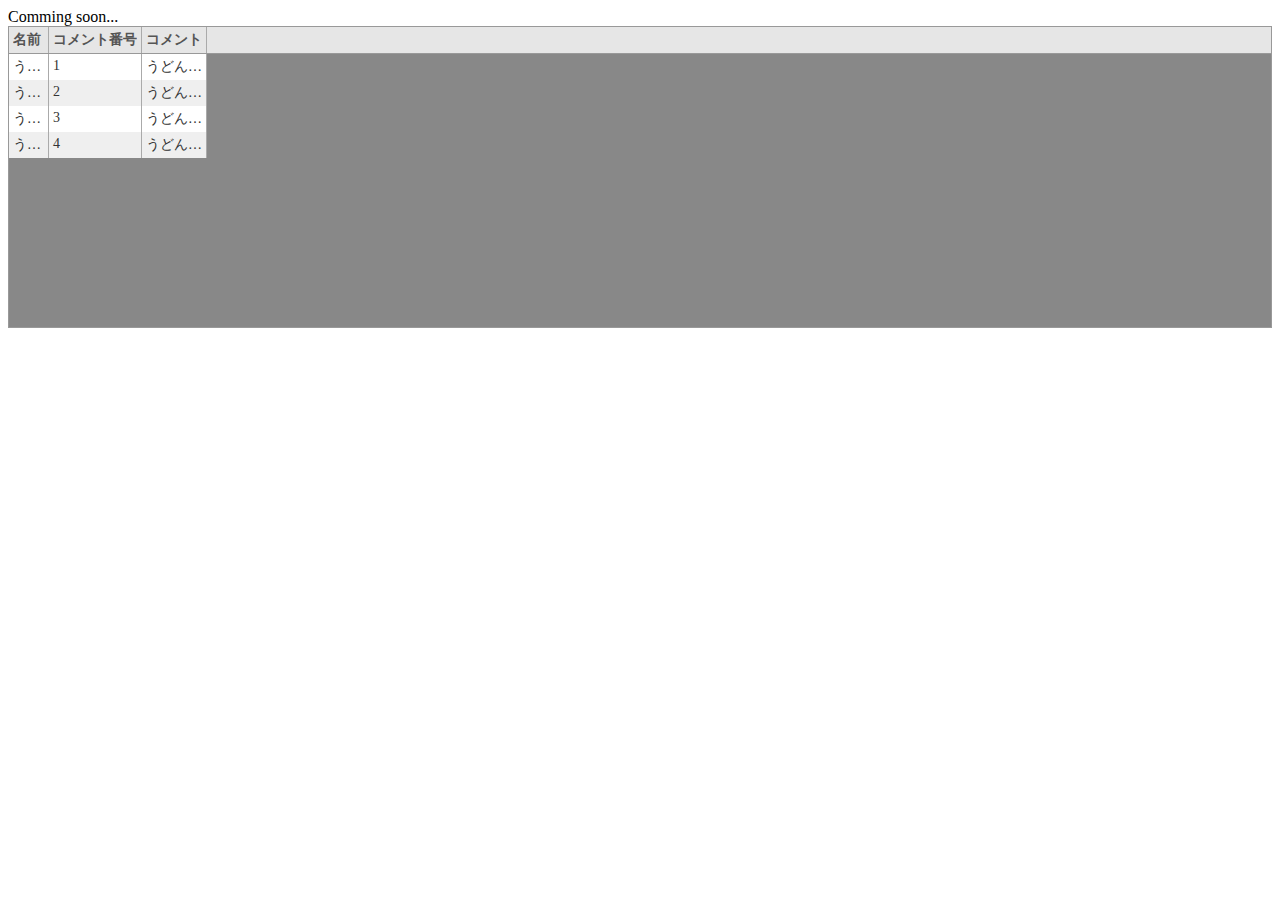
<file: source/viewer/viewer.html>
<!DOCTYPE html>
<html>
<head>
	<title>ネコメントビューア</title>
	<script   src="js/jquery-2.2.4.min.js"></script>
    <script   src="js/jquery-ui.min.js"></script>

    <link rel="stylesheet" href="css/tabulator.css">
    <script type="text/javascript" src="js/tabulator.js"></script>
    <script src="js/viwewr.js"></script>
</head>
<body>
Comming soon...
<div id="comment-area"></div>
</body>
</html>
</file>
<file: source/viewer/css/tabulator.css>
.tabulator {
  position: relative;
  border: 1px solid #999;
  background-color: #888;
  font-size: 14px;
  text-align: left;
  overflow: hidden;
}
.tabulator .tabulator-header {
  position: relative;
  box-sizing: border-box;
  width: 100%;
  border-bottom: 1px solid #999;
  background-color: #e6e6e6;
  color: #555;
  font-weight: bold;
  white-space: nowrap;
  overflow: hidden;
  -moz-user-select: none;
  -khtml-user-select: none;
  -webkit-user-select: none;
  -o-user-select: none;
}
.tabulator .tabulator-header .tabulator-col {
  display: inline-block;
}
.tabulator .tabulator-header .tabulator-col .tabulator-col-content {
  position: relative;
  padding: 4px;
}
.tabulator .tabulator-header .tabulator-col .tabulator-col-content .tabulator-col-title {
  width: 100%;
  white-space: nowrap;
  overflow: hidden;
  text-overflow: ellipsis;
  vertical-align: bottom;
}
.tabulator .tabulator-header .tabulator-col .tabulator-col-content .tabulator-col-title .tabulator-title-editor {
  box-sizing: border-box;
  width: 100%;
  border: 1px solid #999;
  padding: 1px;
  background: #fff;
}
.tabulator .tabulator-header .tabulator-col .tabulator-col-content .tabulator-arrow {
  display: inline-block;
  position: absolute;
  top: 9px;
  right: 8px;
  width: 0;
  height: 0;
  border-left: 6px solid transparent;
  border-right: 6px solid transparent;
  border-bottom: 6px solid #bbb;
}
.tabulator .tabulator-header .tabulator-col .tabulator-col-content .tabulator-arrow.asc {
  border-top: none;
  border-bottom: 6px solid #666;
}
.tabulator .tabulator-header .tabulator-col .tabulator-col-content .tabulator-arrow.desc {
  border-top: 6px solid #666;
  border-bottom: none;
}
.tabulator .tabulator-header .tabulator-col .tabulator-handle {
  position: absolute;
  right: 0;
  top: 0;
  bottom: 0;
  width: 5px;
}
.tabulator .tabulator-header .tabulator-col .tabulator-handle.prev {
  left: 0;
  right: auto;
}
.tabulator .tabulator-header .tabulator-col .tabulator-handle:hover {
  cursor: ew-resize;
}
.tabulator .tabulator-header .tabulator-col.tabulator-col-group .tabulator-col-group-cols {
  position: relative;
  display: flex;
  border-top: 1px solid #aaa;
  overflow: hidden;
}
.tabulator .tabulator-header .tabulator-col.tabulator-col-group .tabulator-col-group-cols .tabulator-col:last-child {
  margin-right: -1px;
}
.tabulator .tabulator-header .tabulator-col:first-child .tabulator-handle.prev {
  display: none;
}
.tabulator .tabulator-header .tabulator-col.ui-sortable-helper {
  position: absolute;
  background-color: #e6e6e6 !important;
  border: 1px solid #aaa;
}
.tabulator .tabulator-header .tabulator-col .tabulator-header-filter {
  position: relative;
  box-sizing: border-box;
  margin-top: 2px;
  width: 100%;
  text-align: center;
}
.tabulator .tabulator-header .tabulator-col .tabulator-header-filter textarea {
  height: auto !important;
}
.tabulator .tabulator-header .tabulator-col .tabulator-header-filter svg {
  margin-top: 3px;
}
.tabulator .tabulator-header .tabulator-col[data-sortable=true] .tabulator-col-title {
  width: calc(100% - 25px);
}
.tabulator .tabulator-header .tabulator-col[data-sortable=true]:hover {
  cursor: pointer;
  background-color: rgba(0, 0, 0, 0.1);
}
.tabulator .tabulator-header .tabulator-col-row-handle {
  width: 30px;
  max-width: 30px;
  display: inline-block;
}
.tabulator .tabulator-header .tabulator-col,
.tabulator .tabulator-header .tabulator-col-row-handle {
  position: relative;
  box-sizing: border-box;
  border-right: 1px solid #aaa;
  text-align: left;
  vertical-align: bottom;
  overflow: hidden;
}
.tabulator .tabulator-header .tabulator-frozen {
  display: inline-block;
  position: absolute;
  background-color: inherit;
  z-index: 10;
}
.tabulator .tabulator-header .tabulator-frozen.tabulator-frozen-left {
  border-right: 1px solid #aaa;
}
.tabulator .tabulator-header .tabulator-frozen.tabulator-frozen-right {
  border-left: 2px solid #aaa;
}
.tabulator .tabulator-tableHolder {
  position: relative;
  width: 100%;
  white-space: nowrap;
  overflow: auto;
  -webkit-overflow-scrolling: touch;
}
.tabulator .tabulator-tableHolder .tabulator-table {
  position: relative;
  display: inline-block;
  background-color: #fff;
  white-space: nowrap;
  overflow: visible;
  color: #333;
}
.tabulator .tabulator-tableHolder .tabulator-table .tabulator-row {
  position: relative;
  box-sizing: border-box;
  min-height: 22px;
  background-color: #fff;
}
.tabulator .tabulator-tableHolder .tabulator-table .tabulator-row:nth-child(even) {
  background-color: #EFEFEF;
}
.tabulator .tabulator-tableHolder .tabulator-table .tabulator-row.tabulator-selectable:hover {
  background-color: #bbb;
  cursor: pointer;
}
.tabulator .tabulator-tableHolder .tabulator-table .tabulator-row.tabulator-selected {
  background-color: #9ABCEA;
}
.tabulator .tabulator-tableHolder .tabulator-table .tabulator-row.tabulator-selected:hover {
  background-color: #769BCC;
  cursor: pointer;
}
.tabulator .tabulator-tableHolder .tabulator-table .tabulator-row.tabulator-row-moving {
  border: 1px solid #000;
  background: #fff;
}
.tabulator .tabulator-tableHolder .tabulator-table .tabulator-row .tabulator-row-handle {
  display: inline-block;
  box-sizing: border-box;
  width: 30px;
  max-width: 30px;
  padding: 4px;
  border-right: 1px solid #aaa;
  text-align: center;
  vertical-align: middle;
  white-space: nowrap;
  overflow: hidden;
  text-overflow: ellipsis;
}
.tabulator .tabulator-tableHolder .tabulator-table .tabulator-row .tabulator-row-handle:hover {
  cursor: move;
  background-color: rgba(0, 0, 0, 0.1);
}
.tabulator .tabulator-tableHolder .tabulator-table .tabulator-row .tabulator-row-handle div {
  width: 80%;
  height: 3px;
  margin: 2px 10% 0 10%;
  background: #666;
}
.tabulator .tabulator-tableHolder .tabulator-table .tabulator-row .tabulator-frozen {
  display: inline-block;
  position: absolute;
  background-color: inherit;
  z-index: 10;
}
.tabulator .tabulator-tableHolder .tabulator-table .tabulator-row .tabulator-frozen.tabulator-frozen-left {
  border-right: 1px solid #aaa;
}
.tabulator .tabulator-tableHolder .tabulator-table .tabulator-row .tabulator-frozen.tabulator-frozen-right {
  border-left: 2px solid #aaa;
}
.tabulator .tabulator-tableHolder .tabulator-table .tabulator-row .tabulator-cell {
  position: relative;
  box-sizing: border-box;
  padding: 4px;
  border-right: 1px solid #aaa;
  vertical-align: middle;
  white-space: nowrap;
  overflow: hidden;
  text-overflow: ellipsis;
}
.tabulator .tabulator-tableHolder .tabulator-table .tabulator-row .tabulator-cell.tabulator-editing {
  border: 1px solid #1D68CD;
  padding: 0;
}
.tabulator .tabulator-tableHolder .tabulator-table .tabulator-row .tabulator-cell.tabulator-editing input,
.tabulator .tabulator-tableHolder .tabulator-table .tabulator-row .tabulator-cell.tabulator-editing select {
  border: 1px;
  background: transparent;
}
.tabulator .tabulator-tableHolder .tabulator-table .tabulator-group.show .tabulator-group-header .tabulator-arrow {
  margin-left: 5px;
  margin-right: 10px;
  border-left: 6px solid transparent;
  border-right: 6px solid transparent;
  border-top: 6px solid #666;
  border-bottom: 0;
}
.tabulator .tabulator-tableHolder .tabulator-table .tabulator-group.show .tabulator-group-body {
  visibility: visible;
  height: auto;
}
.tabulator .tabulator-tableHolder .tabulator-table .tabulator-group .tabulator-group-header {
  box-sizing: border-box;
  border-bottom: 1px solid #999;
  border-right: 1px solid #aaa;
  border-top: 1px solid #999;
  padding: 5px;
  background: #ccc;
  font-weight: bold;
}
.tabulator .tabulator-tableHolder .tabulator-table .tabulator-group .tabulator-group-header .tabulator-arrow {
  display: inline-block;
  width: 0;
  height: 0;
  margin-left: 8px;
  margin-right: 13px;
  border-top: 6px solid transparent;
  border-bottom: 6px solid transparent;
  border-right: 0;
  border-left: 6px solid #666;
  vertical-align: middle;
}
.tabulator .tabulator-tableHolder .tabulator-table .tabulator-group .tabulator-group-header .tabulator-arrow:hover {
  cursor: pointer;
  background-color: rgba(0, 0, 0, 0.1);
}
.tabulator .tabulator-tableHolder .tabulator-table .tabulator-group .tabulator-group-header span {
  margin-left: 10px;
  color: #d00;
}
.tabulator .tabulator-tableHolder .tabulator-table .tabulator-group .tabulator-group-body {
  visibility: hidden;
  height: 0;
}
.tabulator .tabulator-footer {
  padding: 5px 10px;
  border-top: 1px solid #999;
  background-color: #e6e6e6;
  text-align: right;
  color: #555;
  font-weight: bold;
  white-space: nowrap;
  user-select: none;
  -moz-user-select: none;
  -khtml-user-select: none;
  -webkit-user-select: none;
  -o-user-select: none;
}
.tabulator .tabulator-footer .tabulator-pages {
  margin: 0 7px;
}
.tabulator .tabulator-footer .tabulator-page {
  display: inline-block;
  margin: 0 2px;
  border: 1px solid #aaa;
  border-radius: 3px;
  padding: 2px 5px;
  background: rgba(255, 255, 255, 0.2);
  color: #555;
}
.tabulator .tabulator-footer .tabulator-page.active {
  color: #d00;
}
.tabulator .tabulator-footer .tabulator-page.disabled {
  opacity: .5;
}
.tabulator .tabulator-footer .tabulator-page:not(.disabled):hover {
  cursor: pointer;
  background: rgba(0, 0, 0, 0.2);
  color: #fff;
}
.tabulator .tablulator-loader {
  position: absolute;
  top: 0;
  left: 0;
  z-index: 100;
  height: 100%;
  width: 100%;
  background: rgba(0, 0, 0, 0.4);
  text-align: center;
}
.tabulator .tablulator-loader .tabulator-loader-msg .tabulator-loading {
  display: inline-block;
  border: 4px solid #333;
  border-radius: 10px;
  padding: 10px 20px;
  background: #fff;
  font-weight: bold;
  font-size: 16px;
  color: #000;
}
.tabulator .tablulator-loader .tabulator-loader-msg .tabulator-error {
  display: inline-block;
  border: 4px solid #D00;
  border-radius: 10px;
  padding: 10px 20px;
  background: #fff;
  font-weight: bold;
  font-size: 16px;
  color: #590000;
}
</file>
